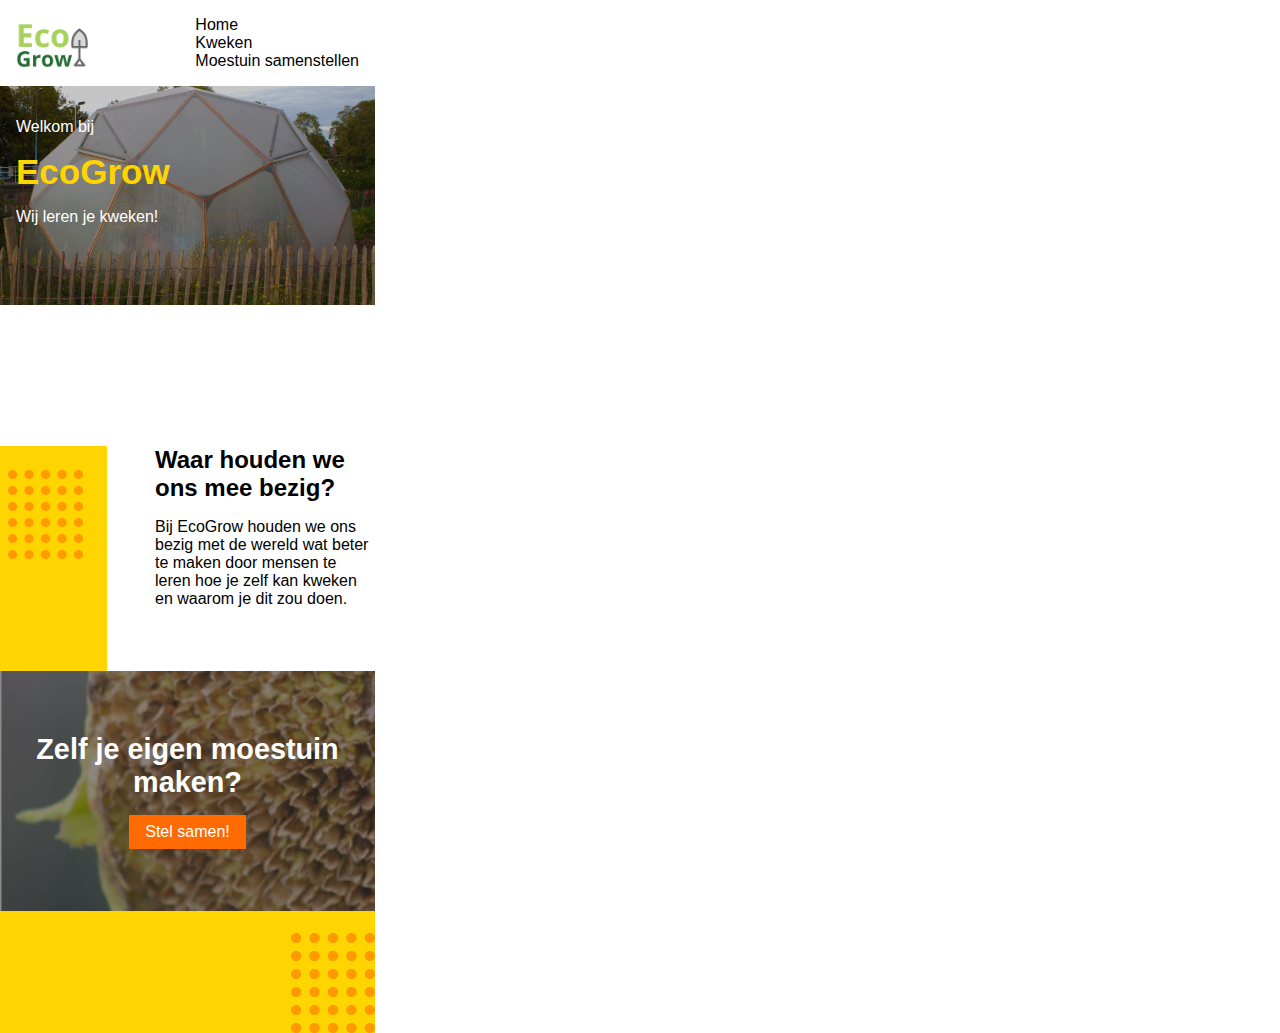
<file: index.html>
<!DOCTYPE html>
<html lang="en">

<head>
    <meta charset="UTF-8">
    <meta name="viewport" content="width=device-width, initial-scale=1.0">
    <title>Mobile Website</title>
    <link rel="stylesheet" href="style.css">
</head>


<body>

    <header>
        <nav>
            <img src="media/logo.png" alt="Foto van een kas">
            <ul>
                <li><a href="/index.html">Home</a></li>
                <li><a href="/kweken.html">Kweken</a></li>
                <li><a href="/moestuin.html">Moestuin samenstellen</a></li>

            </ul>
        </nav>
    </header>

    <main>
        <section>
            <section>
                <img src="media/afbeeldingKas.png" alt="Foto van een kas">
            </section>
            <section class="kastekst">
                <p>Welkom bij</p>
                <h1>EcoGrow</h1>
                <p>Wij leren je kweken!</p>
            </section>
        </section>


        <section class="tekstmetpatroon">
            <section>
                <img src="media/afbeeldingPatroon.png" alt="stippen patroon">
                <div>
                    <h2>Waar houden we ons mee bezig?</h2>
                    <p>Bij EcoGrow houden we ons bezig met de wereld wat beter te maken door mensen te leren hoe je zelf
                        kan kweken en waarom je dit zou doen. </p>
                </div>
            </section>

            <section class="knop">
                <h2>Zelf je eigen moestuin maken?</h2>
                <a href="/moestuin.html">Stel samen!</a>
            </section>

            <footer>
                <img src="media/afbeeldingPatroon.png" alt="stippen patroon">
            </footer>
        </section>
    </main>




</body>

</html>
</file>
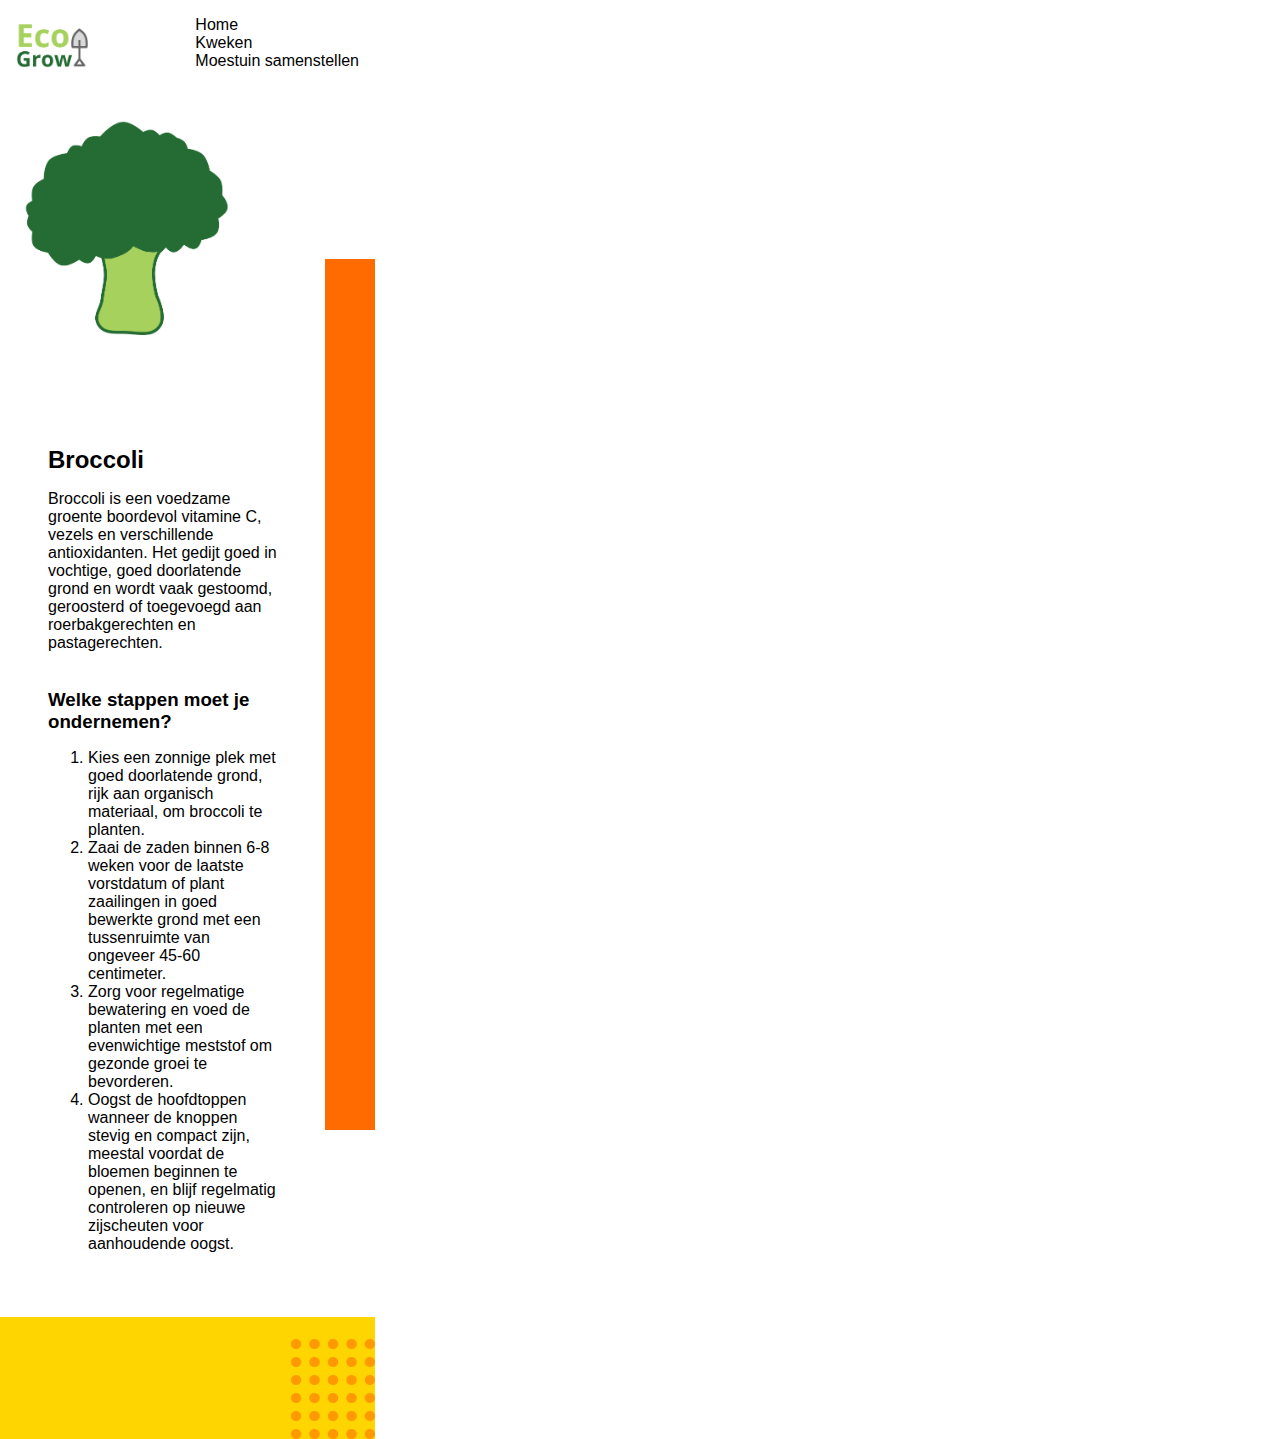
<file: broccoli.html>
<!DOCTYPE html>
<html lang="en">

<head>
    <meta charset="UTF-8">
    <meta name="viewport" content="width=device-width, initial-scale=1.0">
    <title>Kweken</title>
    <link rel="stylesheet" href="style.css">
</head>


<body class="kweken">

    <header>
        <nav>
            <img src="media/logo.png" alt="Foto van een kas">
            <ul>
                <li><a href="/index.html">Home</a></li>
                <li><a href="/kweken.html">Kweken</a></li>
                <li><a href="/moestuin.html">Moestuin samenstellen</a></li>

            </ul>
        </nav>
    </header>

    <main>
        <section>
            <section>
                <section class="detailpagina">
                    <img src="media/afbeeldingBroccoli.png" alt="broccoli illustratie">
                </section>
            </section>
        </section>


        <section class="tekstmetpatroon">
            <section>
                <div>
                    <h2>Broccoli</h2>
                    <p>Broccoli is een voedzame groente boordevol vitamine C, vezels en verschillende antioxidanten. Het
                        gedijt goed in vochtige, goed doorlatende grond en wordt vaak gestoomd, geroosterd of toegevoegd
                        aan roerbakgerechten en pastagerechten.</p>
                    <h3>Welke stappen moet je ondernemen?</h3>
                    <ol>
                        <li>Kies een zonnige plek met goed doorlatende grond, rijk aan organisch materiaal, om broccoli
                            te planten.</li>
                        <li>Zaai de zaden binnen 6-8 weken voor de laatste vorstdatum of plant zaailingen in goed
                            bewerkte grond met een tussenruimte van ongeveer 45-60 centimeter.</li>
                        <li>Zorg voor regelmatige bewatering en voed de planten met een evenwichtige meststof om gezonde
                            groei te bevorderen.</li>
                        <li>Oogst de hoofdtoppen wanneer de knoppen stevig en compact zijn, meestal voordat de bloemen
                            beginnen te openen, en blijf regelmatig controleren op nieuwe zijscheuten voor aanhoudende
                            oogst.</li>
                    </ol>
                </div>
                <div></div>
            </section>

            <footer>
                <img src="media/afbeeldingPatroon.png" alt="stippen patroon">
            </footer>
        </section>
    </main>




</body>

</html>
</file>
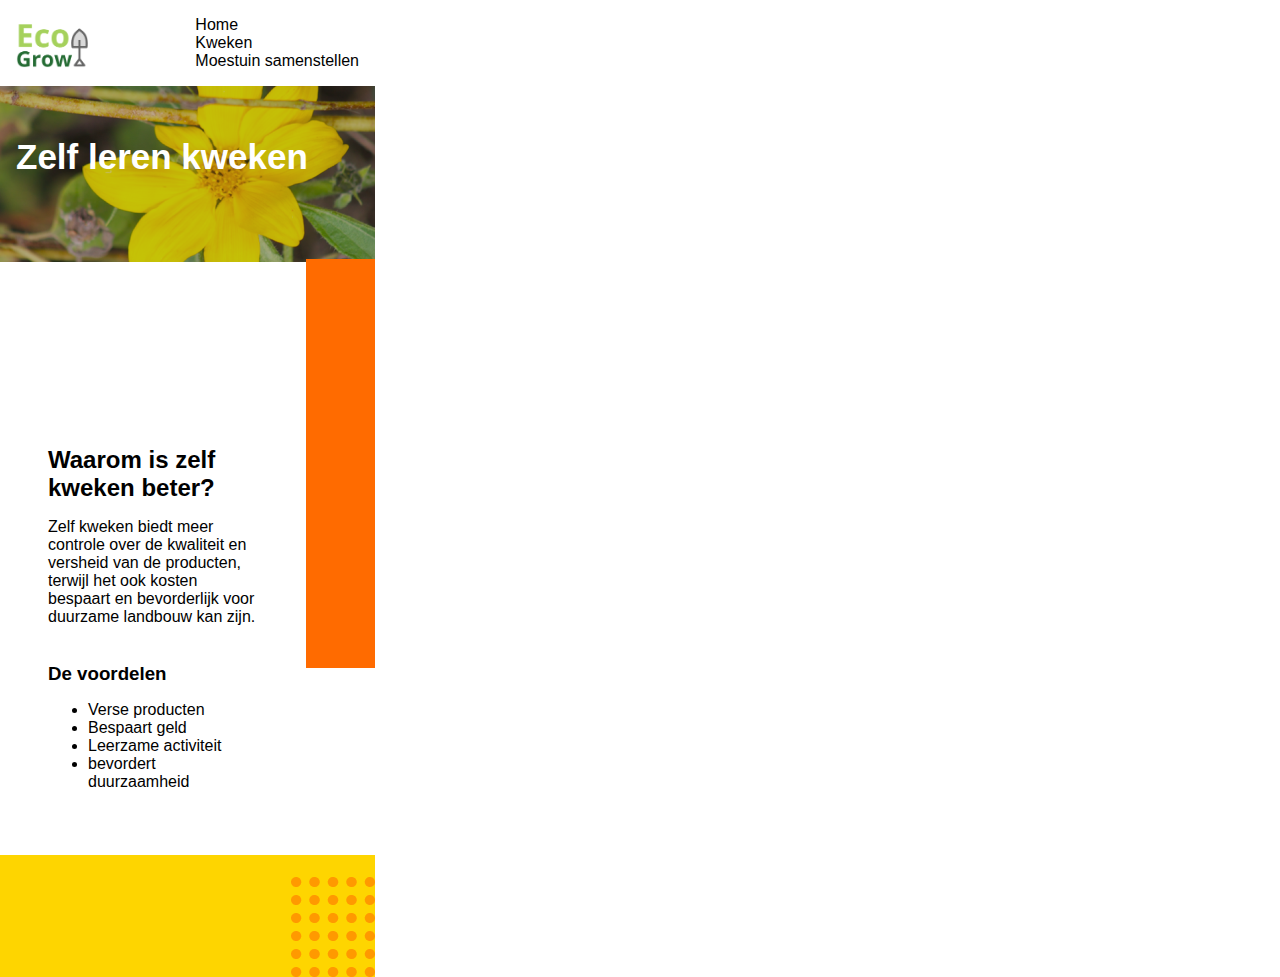
<file: kweken.html>
<!DOCTYPE html>
<html lang="en">

<head>
    <meta charset="UTF-8">
    <meta name="viewport" content="width=device-width, initial-scale=1.0">
    <title>Kweken</title>
    <link rel="stylesheet" href="style.css">
</head>


<body class="kweken">

    <header>
        <nav>
            <img src="media/logo.png" alt="Foto van een kas">
            <ul>
                <li><a href="/index.html">Home</a></li>
                <li><a href="/kweken.html">Kweken</a></li>
                <li><a href="/moestuin.html">Moestuin samenstellen</a></li>

            </ul>
        </nav>
    </header>

    <main>
        <section>
            <section>
                <img src="media/afbeeldingGeleBloem.png" alt="Foto van een kas">
            </section>
            <section class="kastekst">
                <h1>Zelf leren kweken</h1>
            </section>
        </section>


        <section class="tekstmetpatroon">
            <section>
                <div>
                    <h2>Waarom is zelf kweken beter?</h2>
                    <p>Zelf kweken biedt meer controle over de kwaliteit en versheid van de producten, terwijl het ook
                        kosten bespaart en bevorderlijk voor duurzame landbouw kan zijn.</p>
                    <h3>De voordelen</h3>
                    <ul>
                        <li>Verse producten</li>
                        <li>Bespaart geld</li>
                        <li>Leerzame activiteit</li>
                        <li>bevordert duurzaamheid</li>
                    </ul>
                </div>
                <div></div>
            </section>

            <footer>
                <img src="media/afbeeldingPatroon.png" alt="stippen patroon">
            </footer>
        </section>
    </main>




</body>

</html>
</file>
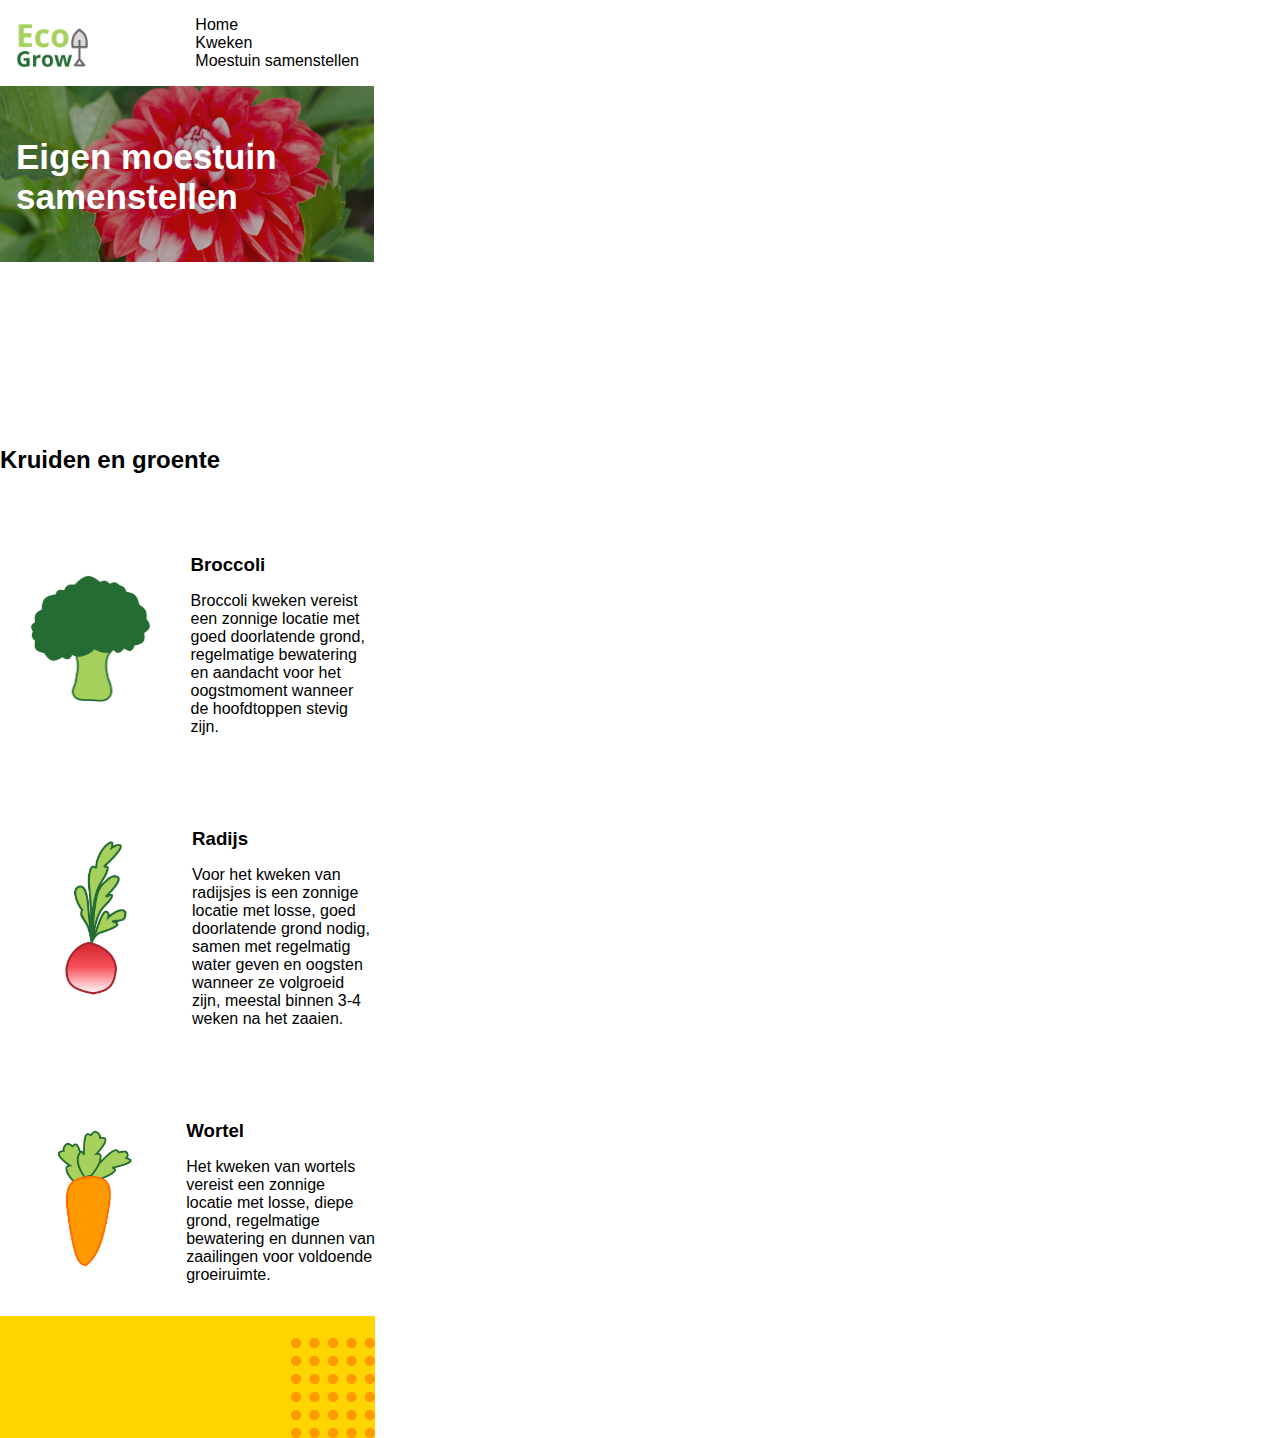
<file: moestuin.html>
<!DOCTYPE html>
<html lang="en">

<head>
    <meta charset="UTF-8">
    <meta name="viewport" content="width=device-width, initial-scale=1.0">
    <title>Moestuin samensellen</title>
    <link rel="stylesheet" href="style.css">
</head>


<body class="moestuin">

    <header>
        <nav>
            <img src="media/logo.png" alt="Foto van een kas">
            <ul>
                <li><a href="/index.html">Home</a></li>
                <li><a href="/kweken.html">Kweken</a></li>
                <li><a href="/moestuin.html">Moestuin samenstellen</a></li>

            </ul>
        </nav>
    </header>

    <main>
        <section>
            <section>
                <img src="media/afbeeldingRodeBloem.png" alt="Foto van een kas">
            </section>
            <section class="kastekst">
                <h1>Eigen moestuin samenstellen</h1>
            </section>
        </section>


        <section class="tekstmetpatroon">
            <section>
                <h2>Kruiden en groente</h2>
                <section>
                    <a href="broccoli.html">
                        <img src="media/afbeeldingBroccoli.png" alt="broccoli illustratie">
                    </a>
                    <section>
                        <h3>Broccoli</h3>
                        <p>Broccoli kweken vereist een zonnige locatie met goed doorlatende grond, regelmatige
                            bewatering en aandacht voor het oogstmoment wanneer de hoofdtoppen stevig zijn.</p>
                    </section>
                </section>

                <section>
                    <a href="radijs.html">
                        <img src="media/afbeeldingRadijs.png" alt="radijs illustratie">
                    </a>
                    <section>
                        <h3>Radijs</h3>
                        <p>Voor het kweken van radijsjes is een zonnige locatie met losse, goed doorlatende grond nodig,
                            samen met regelmatig water geven en oogsten wanneer ze volgroeid zijn, meestal binnen 3-4
                            weken na het zaaien.</p>
                    </section>
                </section>

                <section>
                    <a href="wortel.html">
                        <img src="media/afbeeldingWortel.png" alt="wortel illustratie">
                    </a>
                    <section>
                        <h3>Wortel</h3>
                        <p>Het kweken van wortels vereist een zonnige locatie met losse, diepe grond, regelmatige
                            bewatering en dunnen van zaailingen voor voldoende groeiruimte.</p>
                    </section>
                </section>
            </section>

            <footer>
                <img src="media/afbeeldingPatroon.png" alt="stippen patroon">
            </footer>
        </section>
    </main>




</body>

</html>
</file>
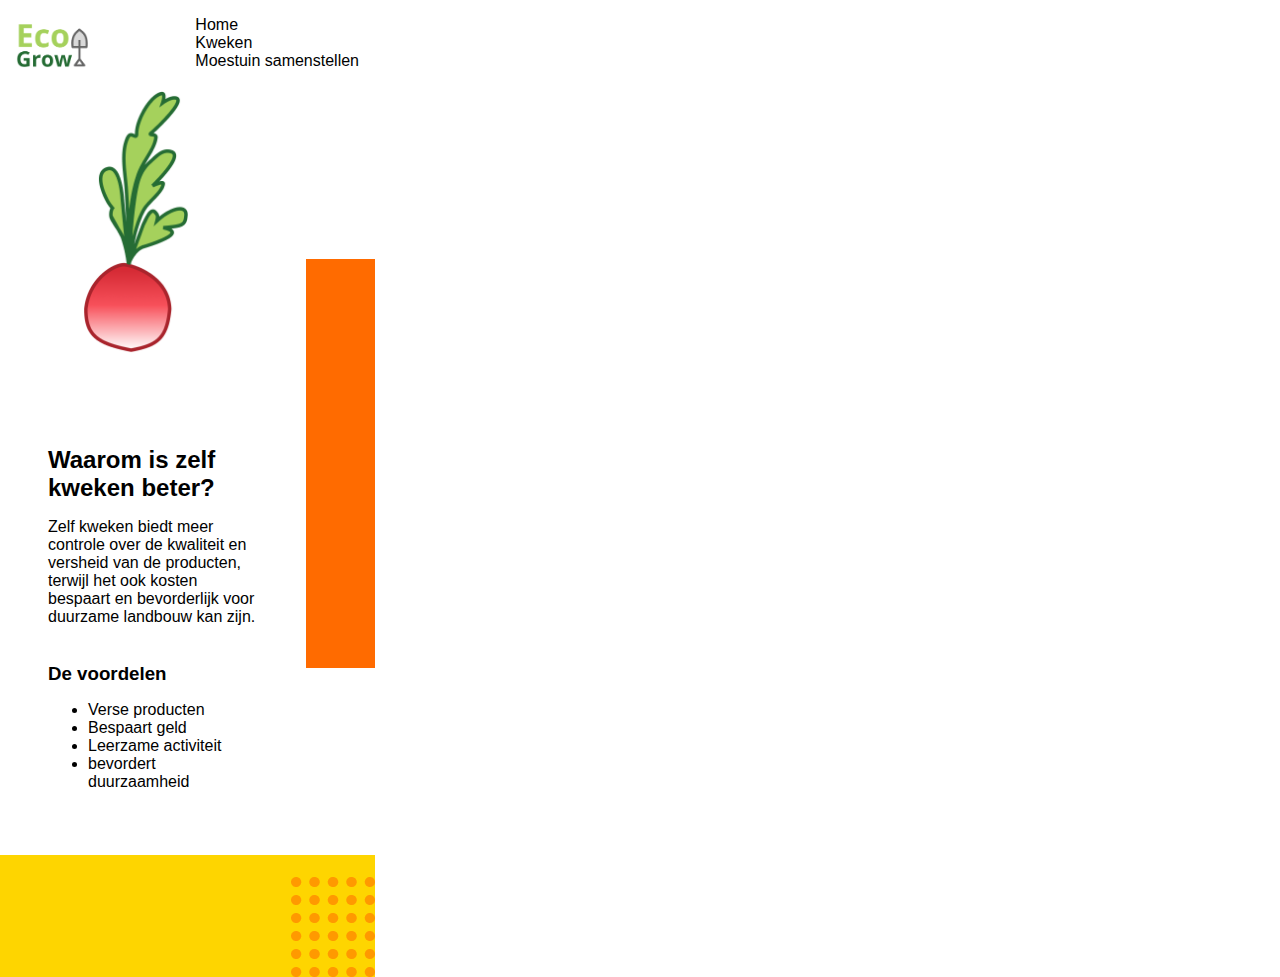
<file: pompoen.html>
<!DOCTYPE html>
<html lang="en">

<head>
    <meta charset="UTF-8">
    <meta name="viewport" content="width=device-width, initial-scale=1.0">
    <title>Kweken</title>
    <link rel="stylesheet" href="style.css">
</head>


<body class="kweken">

    <header>
        <nav>
            <img src="media/logo.png" alt="Foto van een kas">
            <ul>
                <li><a href="/index.html">Home</a></li>
                <li><a href="/kweken.html">Kweken</a></li>
                <li><a href="/moestuin.html">Moestuin samenstellen</a></li>

            </ul>
        </nav>
    </header>

<main>
    <section>
        <section>
            <section class="detailpagina">
            <img src="media/afbeeldingRadijs.png" alt="Foto van een kas">
            </section>
        </section>
    </section>


    <section class="tekstmetpatroon">
        <section>
            <div>
                <h2>Waarom is zelf kweken beter?</h2>
                <p>Zelf kweken biedt meer controle over de kwaliteit en versheid van de producten, terwijl het ook kosten bespaart en bevorderlijk voor duurzame landbouw kan zijn.</p>
                <h3>De voordelen</h3>
                <ul>
                    <li>Verse producten</li>
                    <li>Bespaart geld</li>
                    <li>Leerzame activiteit</li>
                    <li>bevordert duurzaamheid</li>
                </ul>
            </div>
            <div></div>
        </section>

        <footer>
            <img src="media/afbeeldingPatroon.png" alt="stippen patroon">
        </footer>
    </section>
</main>




</body>
</html>
</file>
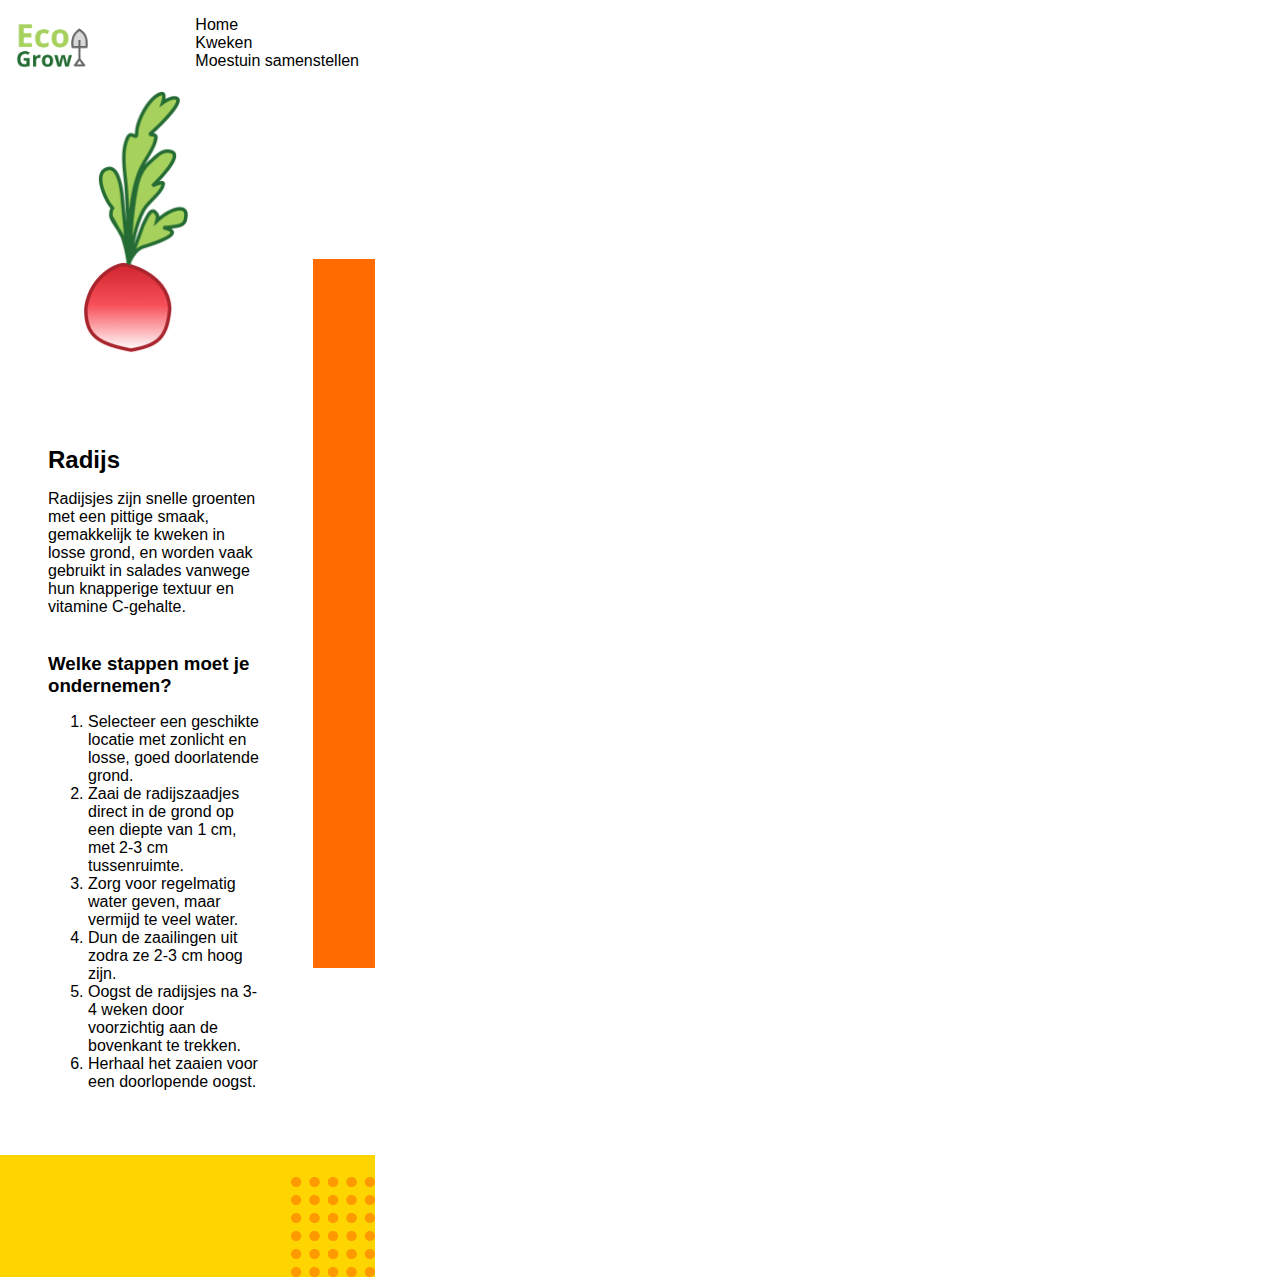
<file: radijs.html>
<!DOCTYPE html>
<html lang="en">

<head>
    <meta charset="UTF-8">
    <meta name="viewport" content="width=device-width, initial-scale=1.0">
    <title>Kweken</title>
    <link rel="stylesheet" href="style.css">
</head>


<body class="kweken">

    <header>
        <nav>
            <img src="media/logo.png" alt="Foto van een kas">
            <ul>
                <li><a href="/index.html">Home</a></li>
                <li><a href="/kweken.html">Kweken</a></li>
                <li><a href="/moestuin.html">Moestuin samenstellen</a></li>

            </ul>
        </nav>
    </header>

    <main>
        <section>
            <section>
                <section class="detailpagina">
                    <img src="media/afbeeldingRadijs.png" alt="radijs illustratie">
                </section>
            </section>
        </section>


        <section class="tekstmetpatroon">
            <section>
                <div>
                    <h2>Radijs</h2>
                    <p>Radijsjes zijn snelle groenten met een pittige smaak, gemakkelijk te kweken in losse grond, en
                        worden vaak gebruikt in salades vanwege hun knapperige textuur en vitamine C-gehalte.</p>
                    <h3>Welke stappen moet je ondernemen?</h3>
                    <ol>
                        <li>Selecteer een geschikte locatie met zonlicht en losse, goed doorlatende grond.</li>
                        <li>Zaai de radijszaadjes direct in de grond op een diepte van 1 cm, met 2-3 cm tussenruimte.
                        </li>
                        <li>Zorg voor regelmatig water geven, maar vermijd te veel water.</li>
                        <li>Dun de zaailingen uit zodra ze 2-3 cm hoog zijn.</li>
                        <li>Oogst de radijsjes na 3-4 weken door voorzichtig aan de bovenkant te trekken.</li>
                        <li>Herhaal het zaaien voor een doorlopende oogst.</li>
                    </ol>
                </div>
                <div></div>
            </section>

            <footer>
                <img src="media/afbeeldingPatroon.png" alt="stippen patroon">
            </footer>
        </section>
    </main>




</body>

</html>
</file>
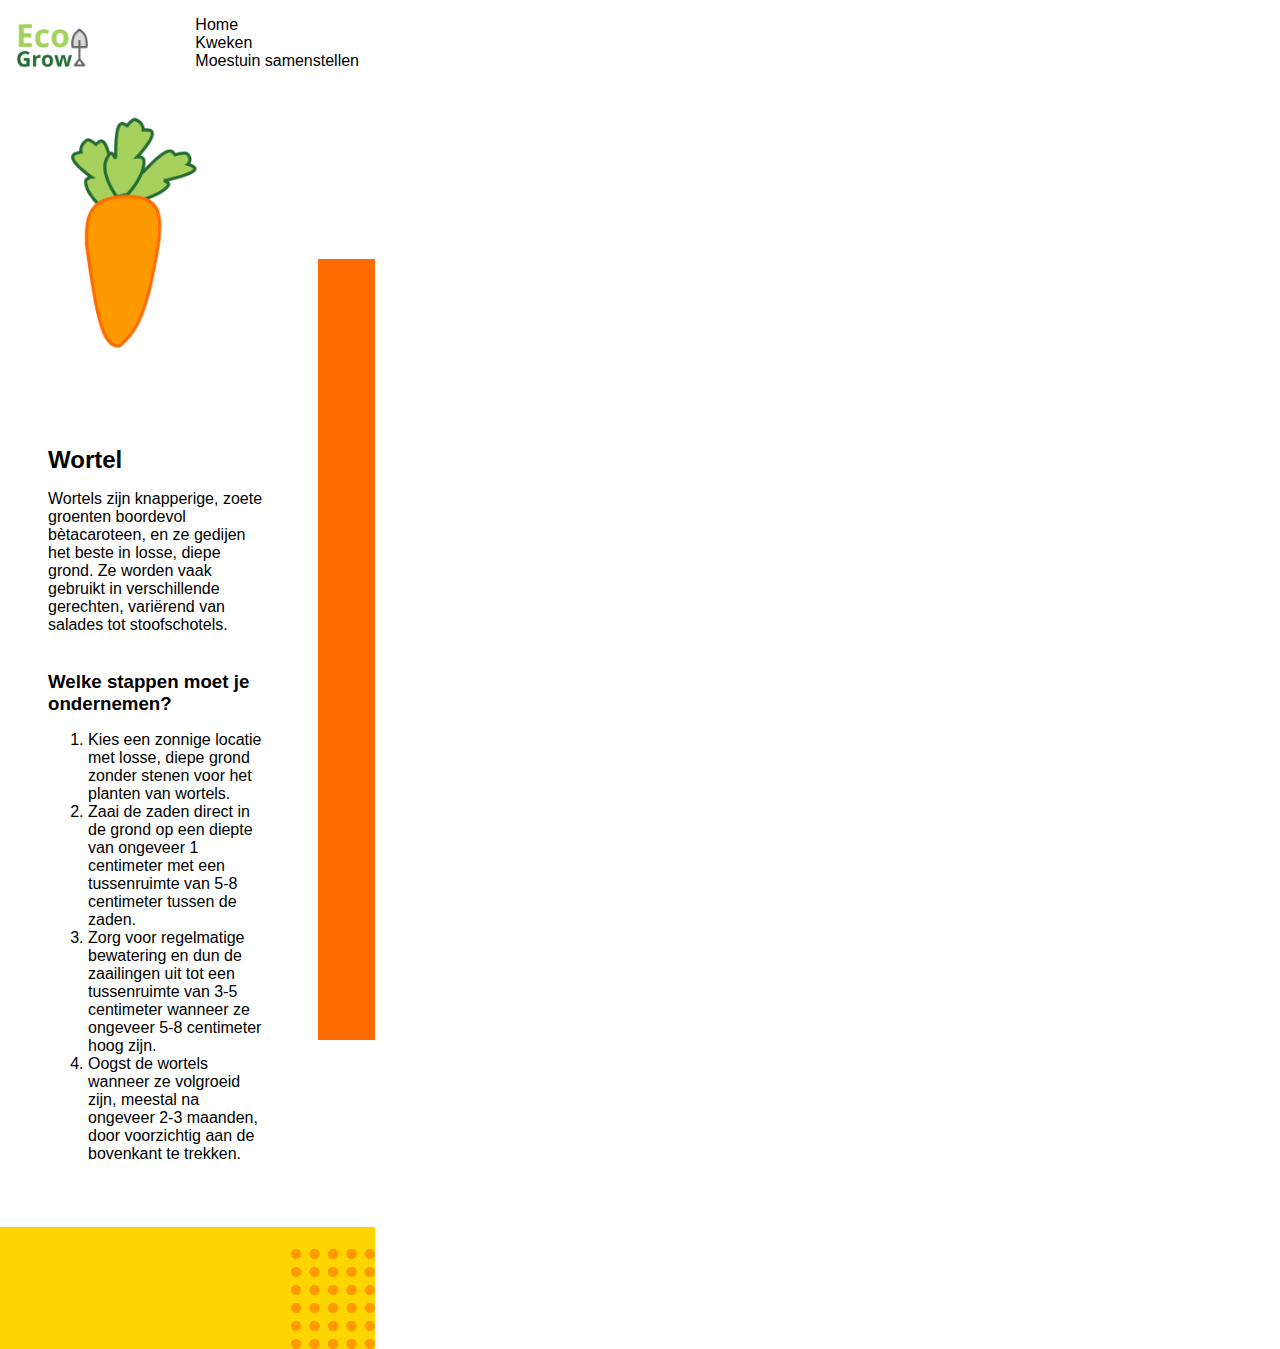
<file: wortel.html>
<!DOCTYPE html>
<html lang="en">

<head>
    <meta charset="UTF-8">
    <meta name="viewport" content="width=device-width, initial-scale=1.0">
    <title>Kweken</title>
    <link rel="stylesheet" href="style.css">
</head>


<body class="kweken">

    <header>
        <nav>
            <img src="media/logo.png" alt="Foto van een kas">
            <ul>
                <li><a href="/index.html">Home</a></li>
                <li><a href="/kweken.html">Kweken</a></li>
                <li><a href="/moestuin.html">Moestuin samenstellen</a></li>

            </ul>
        </nav>
    </header>

    <main>
        <section>
            <section>
                <section class="detailpagina">
                    <img src="media/afbeeldingWortel.png" alt="wortel illustratie">
                </section>
            </section>
        </section>


        <section class="tekstmetpatroon">
            <section>
                <div>
                    <h2>Wortel</h2>
                    <p>Wortels zijn knapperige, zoete groenten boordevol bètacaroteen, en ze gedijen het beste in losse,
                        diepe grond. Ze worden vaak gebruikt in verschillende gerechten, variërend van salades tot
                        stoofschotels.</p>
                    <h3>Welke stappen moet je ondernemen?</h3>
                    <ol>
                        <li>Kies een zonnige locatie met losse, diepe grond zonder stenen voor het planten van wortels.
                        </li>
                        <li>Zaai de zaden direct in de grond op een diepte van ongeveer 1 centimeter met een
                            tussenruimte van 5-8 centimeter tussen de zaden.</li>
                        <li>Zorg voor regelmatige bewatering en dun de zaailingen uit tot een tussenruimte van 3-5
                            centimeter wanneer ze ongeveer 5-8 centimeter hoog zijn.</li>
                        <li>Oogst de wortels wanneer ze volgroeid zijn, meestal na ongeveer 2-3 maanden, door
                            voorzichtig aan de bovenkant te trekken.</li>
                    </ol>
                </div>
                <div></div>
            </section>

            <footer>
                <img src="media/afbeeldingPatroon.png" alt="stippen patroon">
            </footer>
        </section>
    </main>




</body>

</html>
</file>
<file: style.css>
body {
    width: 375px;
    margin: 0;
    /* Hiermee wordt de container in het midden van het scherm geplaatst */
    overflow-x: hidden;
    /* Zorgt ervoor dat eventuele inhoud die buiten de container valt, wordt verborgen */
}

h1 {
    color: #FED500;
    font-family: 'Open Sans', sans-serif;
    font-size: 35px;
    font-style: normal;
    font-weight: 700;
    line-height: normal;
}

h2 {
    font-family: 'Open Sans', sans-serif;
    font-size: 17px;
    font-weight: bold;
    margin-left: 140px;
    color: #FED500;
}

h3 {
    font-family: 'Open Sans', sans-serif;
    color: #FED500;
}

p {
    font-family: 'Open Sans', sans-serif;
    color: #000;
}


/* Stijl de header */
header {
    background-color: white;
    position: sticky;
    top: 0;
    z-index: 10000;
    width: 375px;
}

header nav {
    display: flex;
    flex-direction: row;
    justify-content: space-between;
    align-items: center;
    padding: 0em 1em;
}

header nav img {
    height: 60px;
}

header nav ul {
    list-style-type: none;
}

header nav ul li a {
    font-family: sans-serif;
    color: #000;
}





footer {
    background-color: #FED500;
    text-align: end;
    display: flex;
    align-items: end;
    justify-content: end;
    height: 122px;
    position: relative;
}

a {
    text-decoration: none;
}




/* Section voor Welkom bij EcoGrow */

section:first-of-type {
    position: relative;
}

section:first-of-type>section:nth-child(1) {
    position: absolute;
}

section:first-of-type .kastekst {
    position: absolute;
    padding: 1em;
}

section:first-of-type .kastekst h1 {
    margin: 0em;
    padding: 0em;
}

section:first-of-type .kastekst p {
    color: #fff;
}


/* Section voor tekst bij bollenpatroon */

.tekstmetpatroon {
    position: relative;
    top: 40vh;
    z-index: 100;
}

.tekstmetpatroon section:first-of-type {
    display: flex;
    flex-direction: row;
    position: relative;
}


.tekstmetpatroon section:first-of-type div {
    margin-left: 3em;
}

.tekstmetpatroon section:first-of-type img {
    width: 20%;
    background-color: #FED500;
    padding: 1.5em 1.5em 7em 0.5em;
}

.tekstmetpatroon section:first-of-type h2 {
    color: #000;
    margin: 0em;
    font-size: 1.5em;
}

.tekstmetpatroon section:nth-of-type(2) {
    height: 15em;
    background-image: url(media/afbeeldingZonnebloem.png);
    background-repeat: no-repeat;
    background-size: cover;
    position: relative;
    bottom: 0;
    display: flex;
    flex-direction: column;
    justify-content: center;
    align-items: center;
}


.tekstmetpatroon section:nth-of-type(2) h2 {
    color: #fff;
    margin: 0em;
    text-align: center;
    font-size: 1.8em;
}

.tekstmetpatroon .knop a {
    background-color: #FF6B00;
    padding: 0.5em 1em;
    font-family: sans-serif;
    color: #fff;
    margin-top: 1em;
    align-items: center;
}




.kweken section:first-of-type .kastekst h1 {
    color: #fff;
    margin-top: 1em;
}

.kweken .tekstmetpatroon section:first-of-type div:last-of-type {
    background-color: #FF6B00;
    width: 100%;
    margin-top: -50%;
    margin-bottom: 50%;
}

.kweken .tekstmetpatroon section div {
    margin-bottom: 3em;
}

.kweken .tekstmetpatroon section div h3 {
    color: #000;
    margin: 2em 0em 0em 0em;
}

.kweken .tekstmetpatroon section div ul li {
    font-family: sans-serif;
}






.moestuin section:first-of-type .kastekst h1 {
    color: #fff;
    margin-top: 1em;
}

.moestuin .tekstmetpatroon section {
    width: 375px;
    display: block;
}

.moestuin .tekstmetpatroon section section {
    width: 375px;
    display: flex;
    flex-direction: row;
    align-items: center;
    margin-top: 2em;
}

.moestuin .tekstmetpatroon section section img {
    width: auto;
    height: 10em;
    padding: 0em;
    margin: 0em 1em 0em 1em;
    background: none;
}


.moestuin .tekstmetpatroon section section section {
    display: flex;
    flex-direction: column;
    align-items: start;
    width: 100%;
    padding: 1em 0em;
}

.moestuin .tekstmetpatroon section section section h3 {
    margin: 0em;
    color: #000;
}

.moestuin .tekstmetpatroon section section section section {
    display: flex;
    flex-direction: row;
    justify-content: space-between;
    width: max-content;
    margin: 0em;
}


.moestuin .tekstmetpatroon section section section section img {
    width: 30%;
    height: auto;
    padding: 0em;
    margin: 0em;
}


.moestuin .tekstmetpatroon section {
    background: none;
}






.detailpagina img {
    width: auto;
    height: 17em;
}


ol li {
    font-family: sans-serif;
    color: #000;
}
</file>
